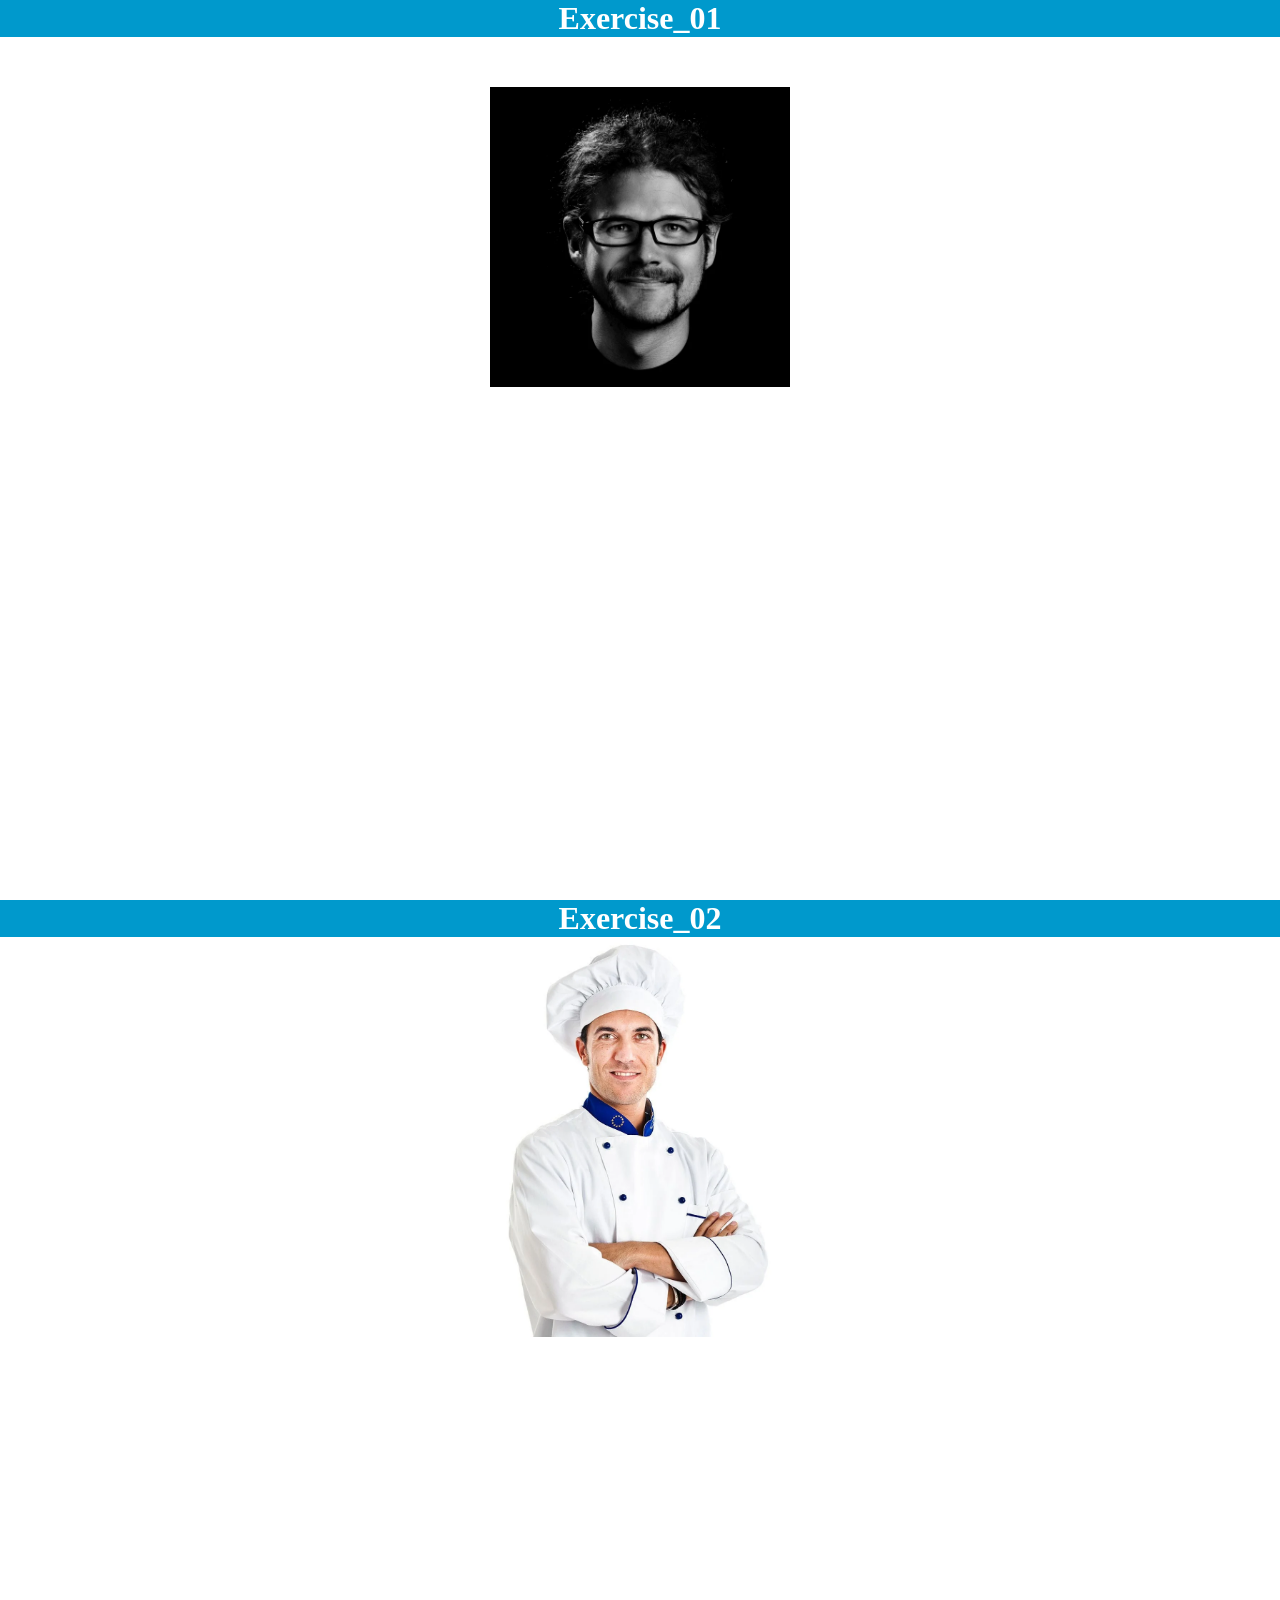
<file: index.html>
<!DOCTYPE html>
<html>
<head>
	<title>SemiCode : Exercise_03</title>
	<link rel="icon" type="images/x-icon" href="https://semicode.tech/build/assets/mini-logo-60a53067.png">
	<link rel="stylesheet" href="CSS/global.css">
	<link rel="stylesheet" href="CSS/Exercise_03.css">
</head>
<body>
<section id="Exercise_01">
	
	<div class="title">
		<h2>Exercise_01</h2>	
	</div>
<div class="container">
	<img src="images/two_50732f86.png">
	<div class="layout">
		<h2>Mohamed Atya</h2>
	<p>Pellentesque habitant morbi tristique senectus et netus et malesuada fames ac turpis egestas. Vestibulum tortor quam,</p>
	</div>
</div>

	
</section>

<section id="Exercise_02">
	<div class="title">
		<h2>Exercise_02</h2>	
	</div>
	<div class="container2">
		<div class="front">
			<img src="images/chef_2_ad9f07fa.jpg">
		</div>
		<div class="back">
			<div class="layout">
				<h2>Mohamed Atya</h2>
				<p>Lorem ipsum dolor sit amet consectetur adipisicing elit. Sunt maiores dolore temporibus consequuntur unde nisi odio saepe voluptatum eligendi</p>
				<div class="skill_container">
					<span>Skills</span>
				<div class="skill_div">
					<div class="row">
						<div class="skill1">skill1</div>
						<div class="skill2">skill2</div>
					</div>
					<div class="row">
						<div class="skill3">skill3</div>
						<div class="skill4">skill4</div>
					</div>
				</div>
				</div>
				
			</div>
		</div>
	
</div>
	
</section>

</body>
</html>
</file>
<file: CSS/global.css>
*{
	padding: 0;
	margin:0;
	box-sizing: border-box;
}
.title{
	background-color: #09c;
	position: relative;
}
.title h2{
	text-align: center;
	color: #fff;
	font-size: 32px;
}
</file>
<file: CSS/Exercise_03.css>
#Exercise_01{
	height: 100vh;
	/*background-image: url(images/bg3_8907ec01.jpg);*//*why didnt work although using the correct path*/
	background-image: url("https://semicode.tech/build/assets/bg3-8907ec01.jpg");
	background-repeat: no-repeat;
	background-size: cover;
	background-position: center;
}
#Exercise_02{
	height: 100vh;
	/*background-image: url(images/bg3_8907ec01.jpg);*/
	background-image: url("https://semicode.tech/build/assets/bg3-8907ec01.jpg");
	background-repeat: no-repeat;
	background-size: cover;
	background-position: center;
}
#Exercise_01 .container{
	background-color: #09c;
	width: 300px;
	height: 300px;
	margin:auto;
	margin-top: 50px;
	position: relative;
	overflow: hidden;
}
.container img{
	width: 100%;
	display: block;
	transition-duration: 2s;
	transition-delay: 2s;
}
#Exercise_01 .layout{
	position: absolute;
	width: 300px;
	height: 300px;
	background-color: rgba(42, 63, 85, 0.5);
	top: 0;
	left: 0;
	color: #fff;
	text-align: center;
	opacity: 0;
	transition-duration: 2s;
	overflow: hidden;
}
#Exercise_01 .layout h2{
	padding: 10px 0px;
	margin-bottom: 15px;
	background-color:rgb(42, 63, 85);	
}
#Exercise_01 .layout p{
	padding: 0px 20px;
}
#Exercise_01 .layout h2,
#Exercise_01 .layout p{
	transform: translateX(100%);
	
}
#Exercise_01 .container:hover .layout h2,
#Exercise_01 .container:hover .layout p{
	transform: translateX(0%);
	transition-duration: 2s;	
}
#Exercise_01 .container:hover .layout h2{
	transition-delay: 4s;
}
#Exercise_01 .container:hover .layout p{
	transition-delay: 5s;
}
#Exercise_01 .container:hover .layout {
	opacity: 1;
	transform: rotate(360deg);
}
#Exercise_01 .container:hover img{
	transform: scale(1.2);
}
#Exercise_02 .container2{
	background-color: transparent;
	width: 300px;
	height: 400px;
	margin:auto;
	position: relative;
	overflow: hidden;
}
#Exercise_02 .container2 .front
,#Exercise_02 .container2 .back{
	width: 300px;
	height: 400px;
	transition-duration: 2s;
	position: absolute;
	top: 0;
	left: 0;
}
#Exercise_02 .container2 .front{
	transform: rotateY(0deg);
	background-color: #fff;
	transition-duration: 2s;
	backface-visibility: hidden;
/*z-index: 1;*/

}
#Exercise_02 .container2 .front img{
	width: 100%;
	display: block;
}
#Exercise_02 .container2 .back{
	background-color: #fff;
	position: relative;
	backface-visibility: hidden;
	overflow: hidden;
	transform: rotateY(180deg);
}
#Exercise_02 .container2:hover .front{
	transform: rotateY(180deg);
}
#Exercise_02 .container2:hover .back{
	transform: rotateY(0deg);
}
#Exercise_02 .container2 .back .layout{
	position: absolute;
	top: 50%;
	left: 50%;
	width: 0px;
	height: 0px;
	background-color: rgb(105, 120, 135);
	color: #fff;
	border-radius: 100%;
	overflow: hidden;
	line-height: 20px;
}
#Exercise_02 .container2 .back .layout h2{
	background-color:rgb(42, 63, 85);
}/*
#Exercise_02 .container2 .back .layout *{
	opacity: 0;
}*/
#Exercise_02 .container2:hover .back .layout{
	width: 100%;
	height: 100%;
	transform: translate(-50%, -50%);
	border-radius: 0%;
	transition-delay: 2s;
	transition-duration: 2s;
	text-align: center;
}
#Exercise_02 .container2 .layout h2,
#Exercise_02 .container2 .layout p{
	transform: translateX(100%);
}
#Exercise_02 .container2 .layout h2{
	padding: 20px 0px;
	font-size: 30px;
}
#Exercise_02 .container2 .layout p{
	padding: 0px 20px;
	margin-top: 15px;
}

#Exercise_02 .container2:hover .layout h2,
#Exercise_02 .container2:hover .layout p{
	transform: translateX(0%);
	transition-duration: 2s;	
}
#Exercise_02 .container2:hover .layout h2{
	transition-delay: 4s;
}
#Exercise_02 .container2:hover .layout p{
	transition-delay: 5s;
}
#Exercise_02 .container2 .layout .skill_container{
	margin-block:20px; 
	line-height: 44px;
}
#Exercise_02 .container2 .layout span{
	width: 0px;
	height: 0px;
	opacity: 0;
	color: #0f0;
	background-color: transparent;
	padding: 20px;
	margin-top: 20px;
}

#Exercise_02 .container2 .layout .skill_div {
	margin: auto;
	overflow: auto;
}
#Exercise_02 .container2 .layout .skill_div .row{
	width: 50%;
	float: left;
}
#Exercise_02 .container2 .layout .skill_div .row *{
	width: 0;
	height: 0;
	margin: 0px 20%;
	text-align: center;
	opacity: 0;
	margin-bottom: 40px;
}

#Exercise_02 .container2:hover .layout .skill_container span{
	transition-delay: 6s;
	width: 100%;
	opacity: 1;
	height: 100%;
	transition-duration: 1s;
}
#Exercise_02 .container2:hover .layout .skill_container .row *{
	transition-delay: 7s;
	width: 65%;
	opacity: 1;
	height: 100%;
	background-color: #0f0;
	transition-duration: 1s;
}
	/*top: 0;
	left: 0;
	color: #fff;
	text-align: center;
	opacity: 0;
	transition-duration: 2s;
	*/
</file>
